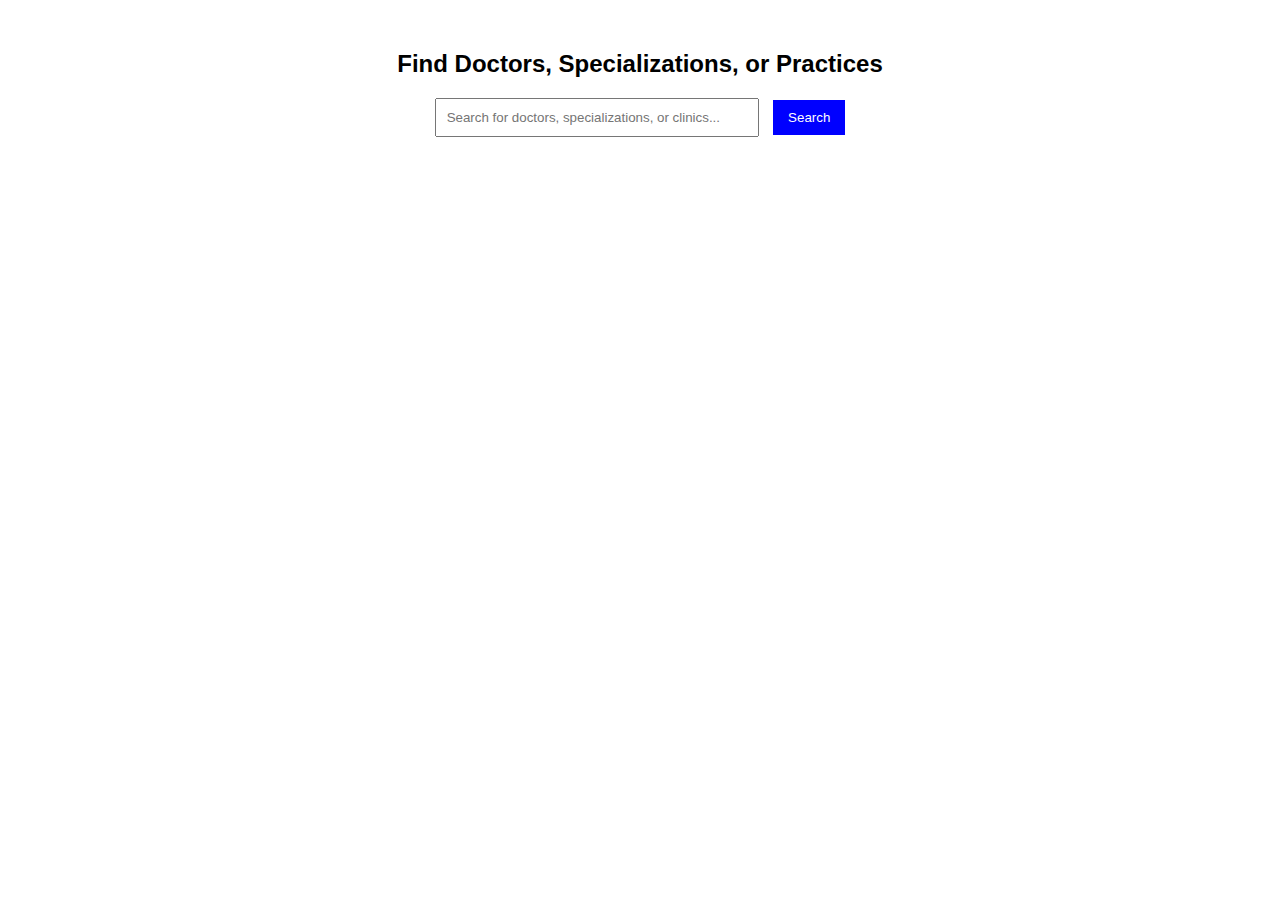
<file: practo-frontend/index.html>
<!DOCTYPE html>
<html lang="en">
<head>
    <meta charset="UTF-8">
    <meta name="viewport" content="width=device-width, initial-scale=1.0">
    <title>Practo Clone - Search</title>
    <link rel="stylesheet" href="assets/css/styles.css">
</head>
<body>
    <div class="search-container">
        <h2>Find Doctors, Specializations, or Practices</h2>
        <div class="search-box">
            <input type="text" id="search-bar" placeholder="Search for doctors, specializations, or clinics...">
            <button id="search-button">Search</button>
        </div>
    </div>
    
    <div id="search-results" class="results-container"></div>

    <!-- JavaScript Files -->
    <script src="assets/js/search.js"></script>

    <script>
        document.addEventListener("DOMContentLoaded", () => {
            document.getElementById("search-button").addEventListener("click", performSearch);
            document.getElementById("search-bar").addEventListener("keypress", function(event) {
                if (event.key === "Enter") {
                    performSearch();
                }
            });
        });
    </script>
</body>
</html>
</file>
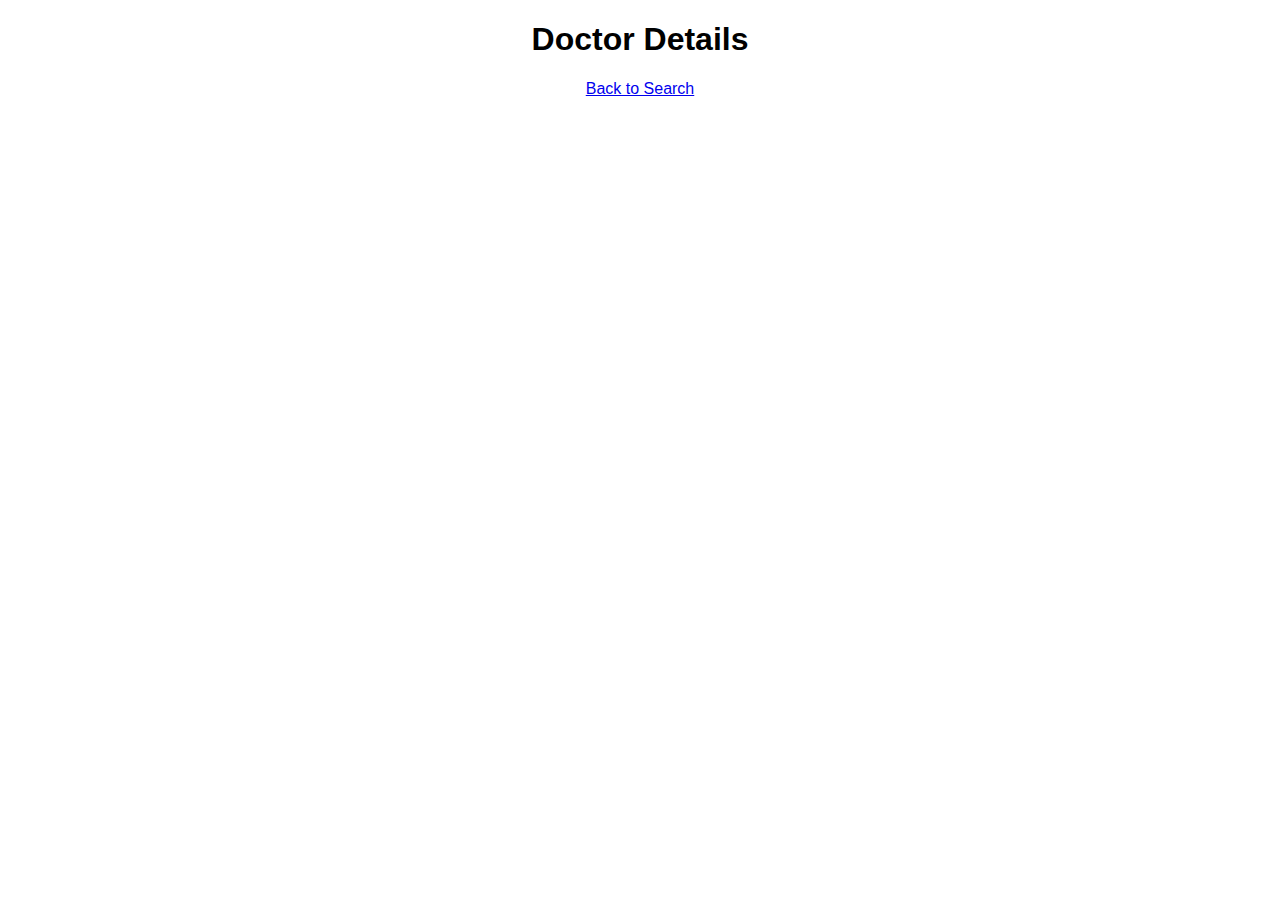
<file: practo-frontend/doctor-detail.html>
<!DOCTYPE html>
<html lang="en">
<head>
    <meta charset="UTF-8">
    <meta name="viewport" content="width=device-width, initial-scale=1.0">
    <title>Doctor Details</title>
    <link rel="stylesheet" href="assets/css/styles.css">
</head>
<body>

    <header>
        <h1>Doctor Details</h1>
        <a href="index.html">Back to Search</a>
    </header>

    <section id="doctor-details">
        <h2 id="doctor-name"></h2>
        <p id="doctor-specialization"></p>
        <p id="doctor-practice"></p>
        <p id="doctor-experience"></p>
    </section>

    <script src="assets/js/app.js"></script>
    <script src="assets/js/doctor.js"></script>
</body>
</html>
</file>
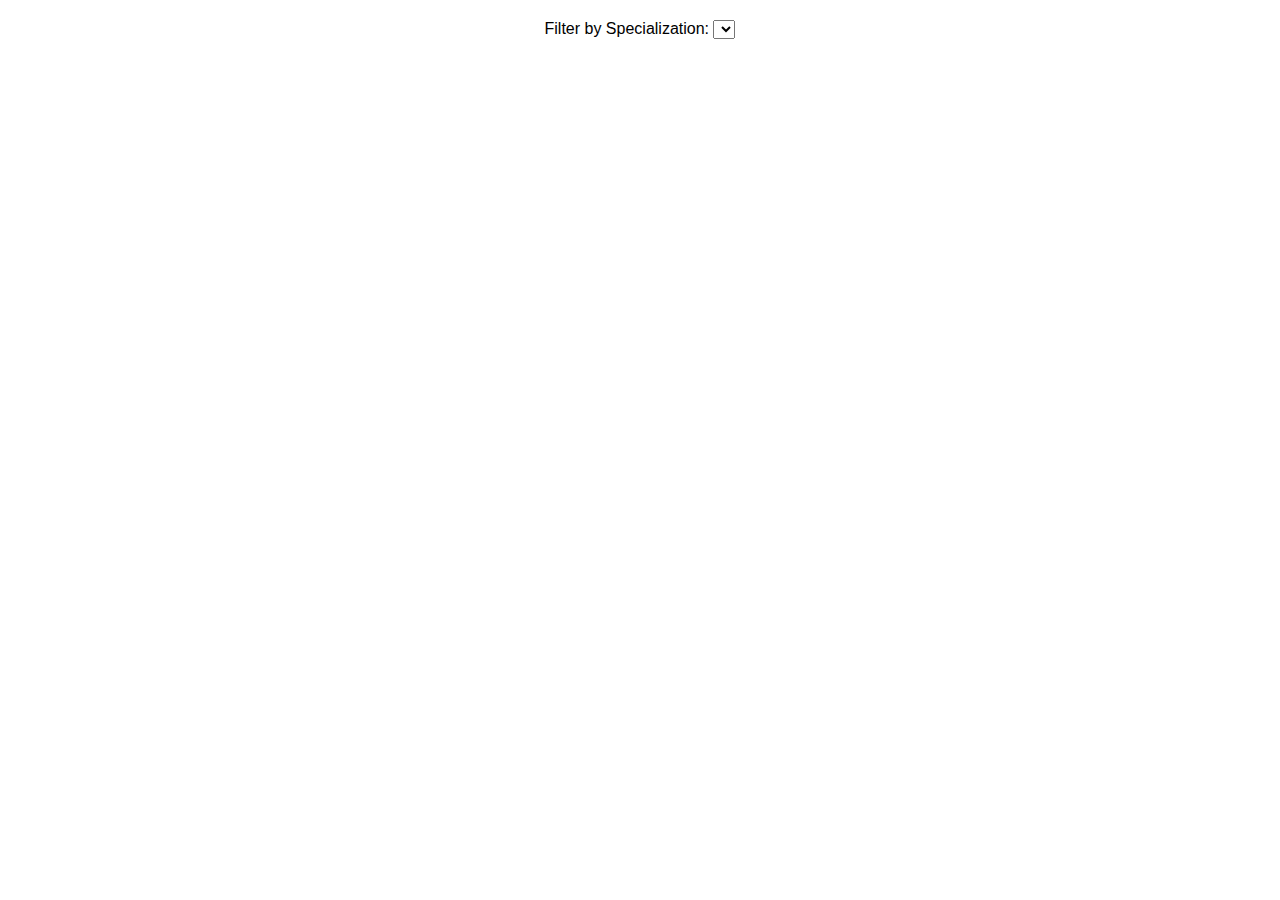
<file: practo-frontend/practice.html>
<!DOCTYPE html>
<html lang="en">
<head>
    <meta charset="UTF-8">
    <meta name="viewport" content="width=device-width, initial-scale=1.0">
    <title>Practice Details</title>
    <link rel="stylesheet" href="assets/css/styles.css">
</head>
<body>
    <div class="container">
        <h2 id="practice-name"></h2>
        <p id="practice-address"></p>

        <label for="specialization-select">Filter by Specialization:</label>
        <select id="specialization-select"></select>

        <div id="doctor-list"></div>
    </div>

    <script src="assets/js/practice.js"></script>
</body>
</html>
</file>
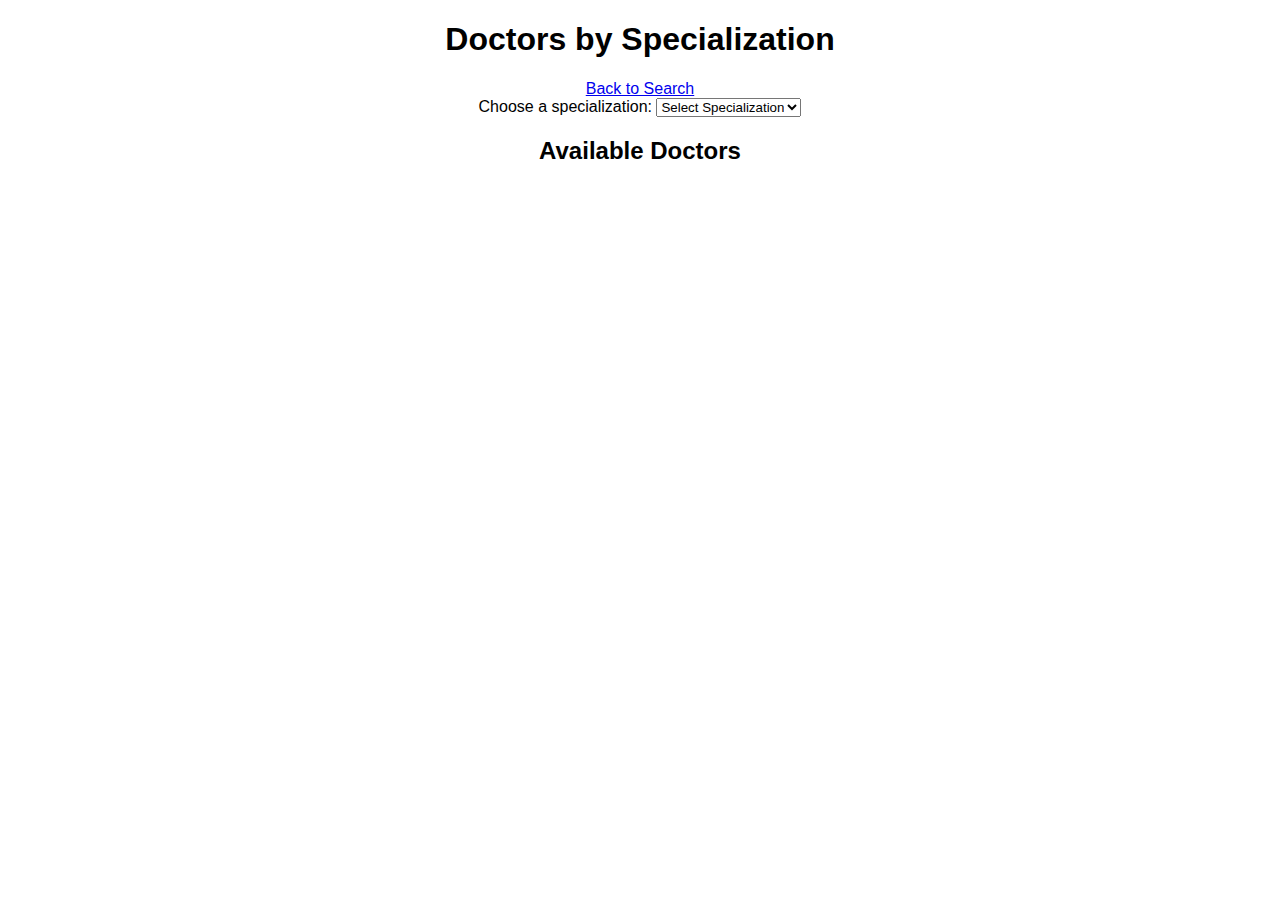
<file: practo-frontend/specialization.html>
<!DOCTYPE html>
<html lang="en">
<head>
    <meta charset="UTF-8">
    <meta name="viewport" content="width=device-width, initial-scale=1.0">
    <title>Specialization Search</title>
    <link rel="stylesheet" href="assets/css/styles.css">
</head>
<body>

    <header>
        <h1>Doctors by Specialization</h1>
        <a href="index.html">Back to Search</a>
    </header>

    <section>
        <label for="specialization-select">Choose a specialization:</label>
        <select id="specialization-select">
            <option value="">Select Specialization</option>
        </select>
    </section>

    <section id="doctor-list">
        <h2>Available Doctors</h2>
        <ul id="doctors"></ul>
    </section>

    <script src="assets/js/app.js"></script>
    <script src="assets/js/specialization.js"></script>

</body>
</html>
</file>
<file: practo-frontend/assets/css/styles.css>
body {
    font-family: Arial, sans-serif;
    text-align: center;
}
.search-container {
    margin-top: 50px;
}
input {
    width: 300px;
    padding: 10px;
    margin-right: 10px;
}
button {
    padding: 10px 15px;
    background-color: blue;
    color: white;
    border: none;
    cursor: pointer;
}
.result-item {
    padding: 10px;
    border: 1px solid #ccc;
    margin: 5px;
    cursor: pointer;
}
</file>
